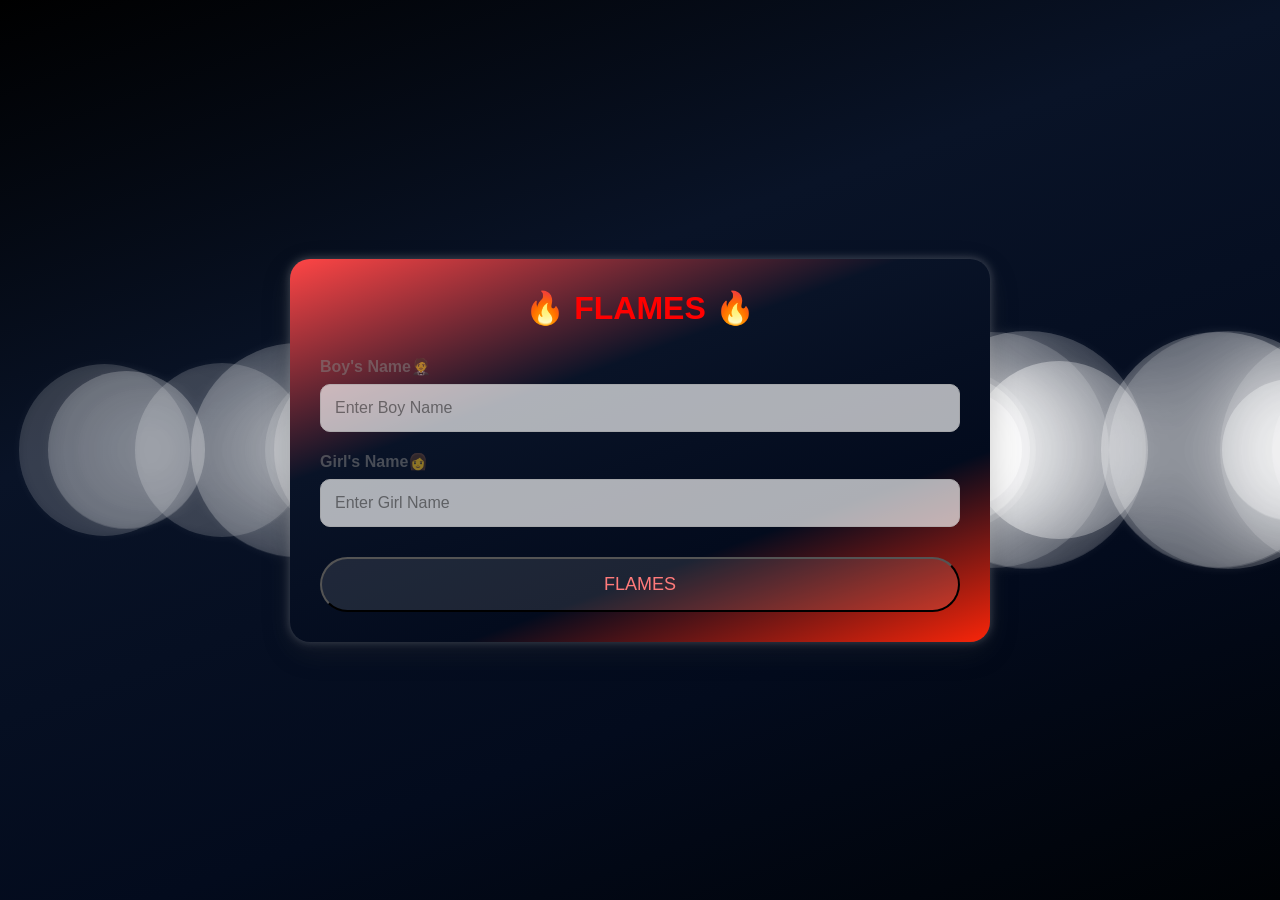
<file: index.html>
<!DOCTYPE html>
<html lang="en">
<head>
  <meta charset="UTF-8" />
  <meta name="viewport" content="width=device-width, initial-scale=1.0, viewport-fit=cover" />
  <meta http-equiv="X-UA-Compatible" content="IE=edge" />
  <link rel="apple-touch-icon" href="icons/icon-192.png">
  <meta name="apple-mobile-web-app-capable" content="yes">
  <meta name="apple-mobile-web-app-status-bar-style" content="black-translucent">
  <meta name="apple-mobile-web-app-title" content="FLAMES">
  <meta charset="UTF-8" />
  <meta name="viewport" content="width=device-width, initial-scale=1.0"/>
  <title>FLAMES App</title>
  <link rel="stylesheet" href="style.css">
</head>

<body>

  <div class="container">
    <h1>🔥 FLAMES 🔥</h1>

    <div class="input-group">
      <label>Boy's Name🤵</label>
      <input type="text" id="boyName" placeholder="Enter Boy Name">
    </div>

    <div class="input-group">
      <label>Girl's Name👩</label>
      <input type="text" id="girlName" placeholder="Enter Girl Name" style="color: rgb(255, 0, 255);">
    </div>

    <button onclick="calculateFlames()">
      FLAMES
    </button>

    <div id="result"></div>
  </div>

  <script src="script.js"></script>

</body>
</html>
</file>
<file: style.css>
*{
      margin:0;
      padding:0;
      box-sizing:border-box;
      font-family:Arial, sans-serif;
    }

    body{
      height:100vh;
      display:flex;
      justify-content:center;
      align-items:center;
      background:linear-gradient(160deg,#000000 0%,#091327 35%,#030b1d 70%,#000205 100%);
      padding:20px;
      z-index: -1;
      filter: drop-shadow(0 0 5px rgba(255, 255, 255, 0.289));
      animation: gradientBG 10s ease infinite;
    }
    /* Animated Gradient */
    @keyframes gradientBG {
        0% { background-position: 0% 50%; }
        50% { background-position: 100% 50%; }
        100% { background-position: 0% 50%; }
    }

    .container{
      width:100%;
      max-width:700px;
      background:linear-gradient(160deg,#ff4545 0%,#091327 35%,#030b1d 70%,#f92509 100%);
      border-radius:20px;
      padding:30px;
      box-shadow:0 10px 30px rgba(0,0,0,0.2);
      backdrop-filter: white blur(10px);
      -webkit-backdrop-filter: white blur(10px);
      opacity: 100% white blur(10px);
    }

    .container:hover {
        padding: 5%;
        transition: padding 0.50s ease;
    }
    /* Floating Circles */
    .circle {
        position: absolute;
        z-index: -1;
        border-radius: 50%;
        background: rgba(255, 255, 255, 0.15);
        backdrop-filter: blur(40px);
        animation: float 30s infinite linear; 
        animation-direction: alternate;
    }

    @keyframes float {
        0% {
            transform: translateY(100vh) scale(0.5);
            opacity: 0;
        }
        50% {
            transform: translateZ(100vh) scale(0.5);
            opacity: 1;
        }
        100% {
            transform: translateY(-100vh) scale(1);
            opacity: 0;
        }
    }

    h1{
      text-align:center;
      margin-bottom:30px;
      color:#ff0000;
    }
    h1:hover{
        opacity: 100%;
        color: rgb(255, 68, 0); 
        filter: drop-shadow(0 0 10px rgba(255, 1, 1, 0.985));
      }

    .input-group{
      margin-bottom:20px;
      opacity: 100%;
      }

    label{
      display:block;
      margin-bottom:8px;
      font-weight:bold;
      color:rgba(128, 128, 128, 0.537);
    }

    input{
      width:100%;
      padding:14px;
      border-radius:10px;
      border:1px solid #ccc;
      font-size:16px;
      outline:none;
      color: rgb(25, 0, 255);
      opacity: 0.8;
      background-color: rgba(255, 255, 255, 0.838);
    }

    input:focus{
      border-color:#ff5e00;
    }
    input:hover{
      opacity: 100%;
      filter: drop-shadow(0 0 10px rgba(255, 255, 255, 0.5));

    }

    button{
      width:100%;
      padding:15px;
      border:20 solid #ff0000;
      border-radius:100px;
      background:rgb(6, 9, 61);
      color:rgb(255, 122, 122);
      font-size:18px;
      cursor:pointer;
      transition:0.3s;
      margin-top:10px;
      background-color: rgba(255, 255, 255, 0.1);
    }

    button:hover{
      background:#fe0404;
      opacity: 100%;
      color: #12f950;
      transform: scale(1.06);
      filter: drop-shadow(0 0 10px rgba(255, 1, 1, 0.985));
      background:linear-gradient(160deg,#ff0707 0%,#091327 35%,#030b1d 70%,#f92509 100%);
    }

    .result-box{
      margin-top:30vh;
      box-sizing: border-box;
      padding: 20px;
      background: rgba(0, 0, 0, 0.8);
      border-radius:15px;
      filter: drop-shadow(0 0 10px rgba(255, 1, 1, 0.985));
    }

    .result-title{
      color:#ff2600;
      margin-bottom:20px;
    }

    .step{
      background:rgb(0, 0, 0);
      padding:12px;
      margin-bottom:10px;
      border-left:5px solid #ffffff;
      border-radius:8px;
      color:#ff8989;
      filter: drop-shadow(0 0 2px rgba(255, 1, 1, 0.985));
    }

    .final-result{
      text-align:center;
      font-size:30px;
      margin-bottom:20px;
      color:#ff285a;
      font-weight:bold;
      filter: drop-shadow(0 0 10px rgba(255, 1, 1, 0.985));
    }
</file>
